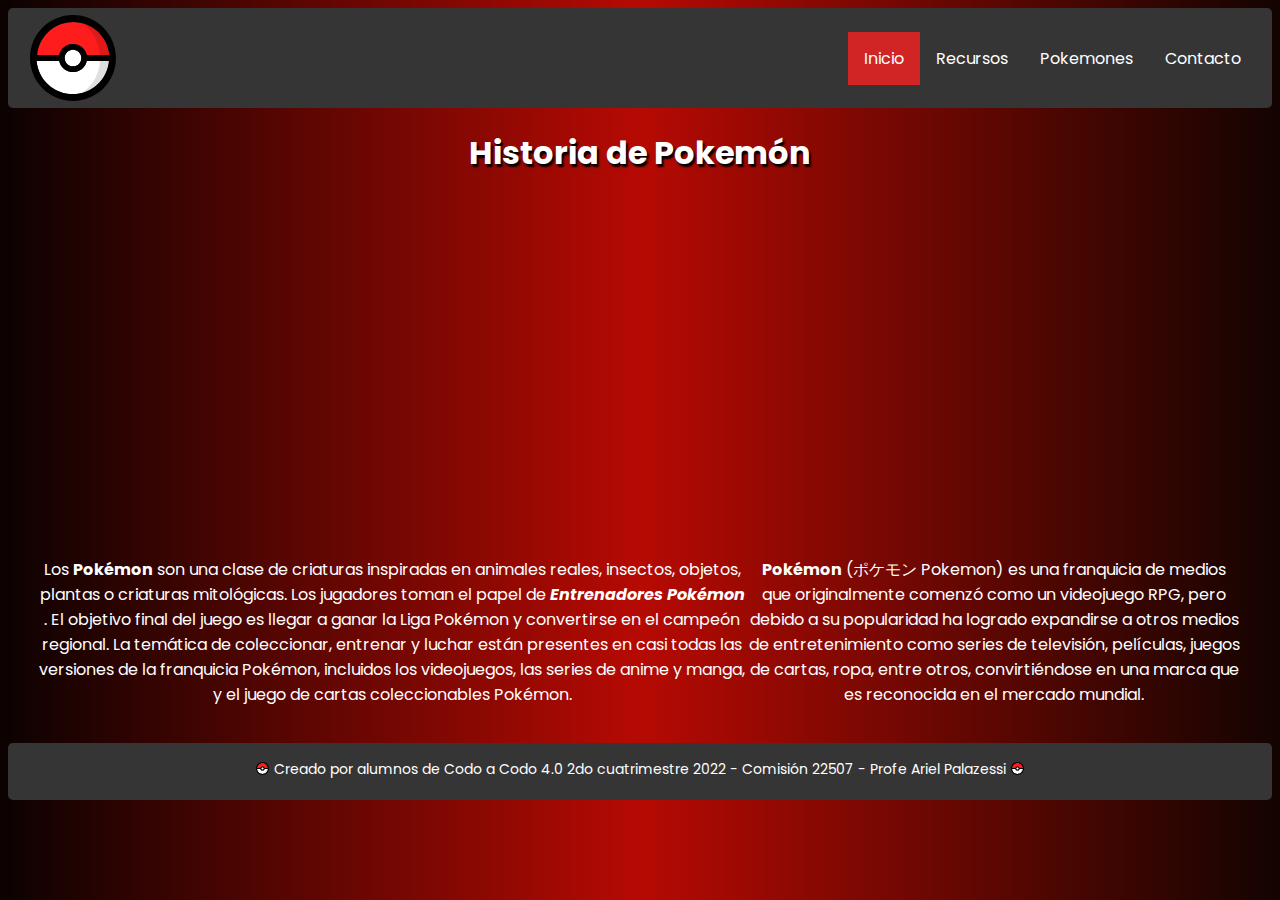
<file: pokefanaticos/index.html>
<!DOCTYPE html>
<html lang="en">
  <head>
    <!-- Google tag (gtag.js) -->
<script async src="https://www.googletagmanager.com/gtag/js?id=G-JKZ1QEDEYD"></script>
<script>
  window.dataLayer = window.dataLayer || [];
  function gtag(){dataLayer.push(arguments);}
  gtag('js', new Date());

  gtag('config', 'G-JKZ1QEDEYD');
</script>
    <meta charset="UTF-8" />
    <meta http-equiv="X-UA-Compatible" content="IE=edge" />
    <meta name="viewport" content="width=device-width, initial-scale=1.0" />
    <link
      rel="shortcut icon"
      href="./Pok%C3%A9_Ball_icon.svg"
      type="image/x-icon"
    />
    <link rel="stylesheet" href="./estilos.css" />
    <link rel="preconnect" href="https://fonts.googleapis.com" />
    <link rel="preconnect" href="https://fonts.gstatic.com" crossorigin />
    <link
      href="https://fonts.googleapis.com/css2?family=Poppins:wght@200&display=swap"
      rel="stylesheet"
    />
    <title>Pokefanaticos</title>
    
  </head>
  <body>
    <header>
      <nav>
        <img src="./Pok%C3%A9_Ball_icon.svg" alt="logo_pokeball" class="logo" />
        <div class="menu">
          <ul>
            <li><a href="./contacto.html">Contacto</a></li>
            <li><a href="./listado.html">Pokemones</a></li>
            <li><a href="./recursos.html">Recursos</a></li>
            <li><a class="active" href="./index.html">Inicio</a></li>
          </ul>
        </div>
      </nav>
    </header>
    <main>
      <div class="center">
        <h1>Historia de Pokemón</h1>
        <iframe
          width="560"
          height="315"
          src="https://www.youtube.com/embed/EVfsdwlMiDQ"
          title="YouTube video player"
          frameborder="0"
          allow="accelerometer; autoplay; clipboard-write; encrypted-media; gyroscope; picture-in-picture"
          allowfullscreen
        ></iframe>
        <div class="container">
          <p>
            Los <b>Pokémon</b> son una clase de criaturas inspiradas en animales
            reales, insectos, objetos, plantas o criaturas mitológicas. Los
            jugadores toman el papel de <em><b>Entrenadores Pokémon</b></em> .
            El objetivo final del juego es llegar a ganar la Liga Pokémon y
            convertirse en el campeón regional. La temática de coleccionar,
            entrenar y luchar están presentes en casi todas las versiones de la
            franquicia Pokémon, incluidos los videojuegos, las series de anime y
            manga, y el juego de cartas coleccionables Pokémon.
          </p>
          <p>
            <b>Pokémon</b> (ポケモン Pokemon) es una franquicia de medios que
            originalmente comenzó como un videojuego RPG, pero debido a su
            popularidad ha logrado expandirse a otros medios de entretenimiento
            como series de televisión, películas, juegos de cartas, ropa, entre
            otros, convirtiéndose en una marca que es reconocida en el mercado
            mundial.
          </p>
        </div>
      </div>
    </main>
    <footer>
      <p class="center mini">
        <img
          src="./Pok%C3%A9_Ball_icon.svg"
          width="15px"
          height="15px"
          alt="logo_pokeball"
          class="logo-mini"
        />
        <span class="copy">
          Creado por alumnos de Codo a Codo 4.0 2do cuatrimestre 2022 - Comisión
          22507 - Profe Ariel Palazessi
        </span>
        <img
          src="./Pok%C3%A9_Ball_icon.svg"
          width="15px"
          height="15px"
          alt="logo_pokeball"
          class="logo-mini"
        />
      </p>
    </footer>
  </body>
</html>
</file>
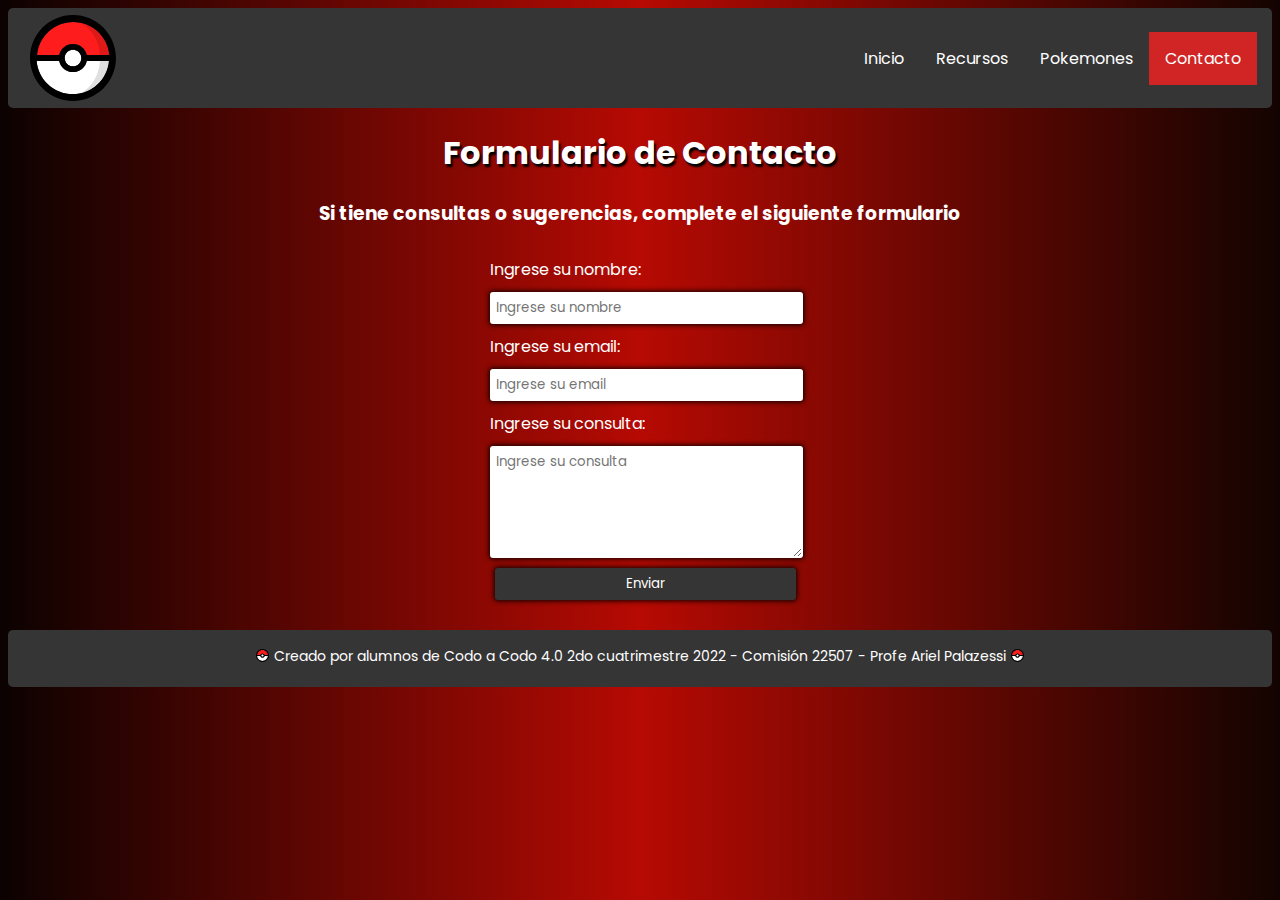
<file: pokefanaticos/contacto.html>
<!DOCTYPE html>
<html lang="en">
  <head>
    <meta charset="UTF-8" />
    <meta http-equiv="X-UA-Compatible" content="IE=edge" />
    <meta name="viewport" content="width=device-width, initial-scale=1.0" />
    <link
      rel="shortcut icon"
      href="./Pok%C3%A9_Ball_icon.svg"
      type="image/x-icon"
    />
    <link rel="stylesheet" href="./estilos.css" />
    <link rel="preconnect" href="https://fonts.googleapis.com" />
    <link rel="preconnect" href="https://fonts.gstatic.com" crossorigin />
    <link
      href="https://fonts.googleapis.com/css2?family=Poppins:wght@200&display=swap"
      rel="stylesheet"
    />
    <title>Pokefanaticos</title>
  </head>
  <body>
    <header>
      <nav>
        <img src="./Pok%C3%A9_Ball_icon.svg" alt="logo_pokeball" class="logo" />
        <div class="menu">
          <ul>
            <li><a class="active" href="./contacto.html">Contacto</a></li>
            <li><a href="./listado.html">Pokemones</a></li>
            <li><a href="./recursos.html">Recursos</a></li>
            <li><a href="./index.html">Inicio</a></li>
          </ul>
        </div>
      </nav>
    </header>
    <main>
      <div class="center">
        <h1>Formulario de Contacto</h1>
        <h3>
          Si tiene consultas o sugerencias, complete el siguiente formulario
        </h3>
        <div class="container">
          <div class="row">
            <form action="javascript:;">
              <div id="result"></div>
              <div class="form-group">
                <label for="name" class="form-label">Ingrese su nombre:</label>
                <input
                  type="text"
                  name="name"
                  placeholder="Ingrese su nombre"
                  class="inp"
                  id="name"
                />
              </div>
              <div class="form-group">
                <label for="email" class="form-label">Ingrese su email:</label>
                <input
                  type="email"
                  name="email"
                  placeholder="Ingrese su email"
                  class="inp"
                  id="email"
                />
              </div>
              <div class="form-group">
                <label for="subject" class="form-label"
                  >Ingrese su consulta:</label
                >
                <textarea
                  class="tex"
                  name="subject"
                  placeholder="Ingrese su consulta"
                  id="subject"
                  rows="5"
                ></textarea>
              </div>
              <div class="form-group">
                <button class="btn" type="submit" id="send">Enviar</button>
              </div>
            </form>
          </div>
        </div>
      </div>
    </main>
    <footer>
      <p class="center mini">
        <img
          src="./Pok%C3%A9_Ball_icon.svg"
          width="15px"
          height="15px"
          alt="logo_pokeball"
          class="logo-mini"
        />
        <span class="copy">
          Creado por alumnos de Codo a Codo 4.0 2do cuatrimestre 2022 - Comisión
          22507 - Profe Ariel Palazessi
        </span>
        <img
          src="./Pok%C3%A9_Ball_icon.svg"
          width="15px"
          height="15px"
          alt="logo_pokeball"
          class="logo-mini"
        />
      </p>
    </footer>
    <script src="./scripts.js"></script>
  </body>
</html>
</file>
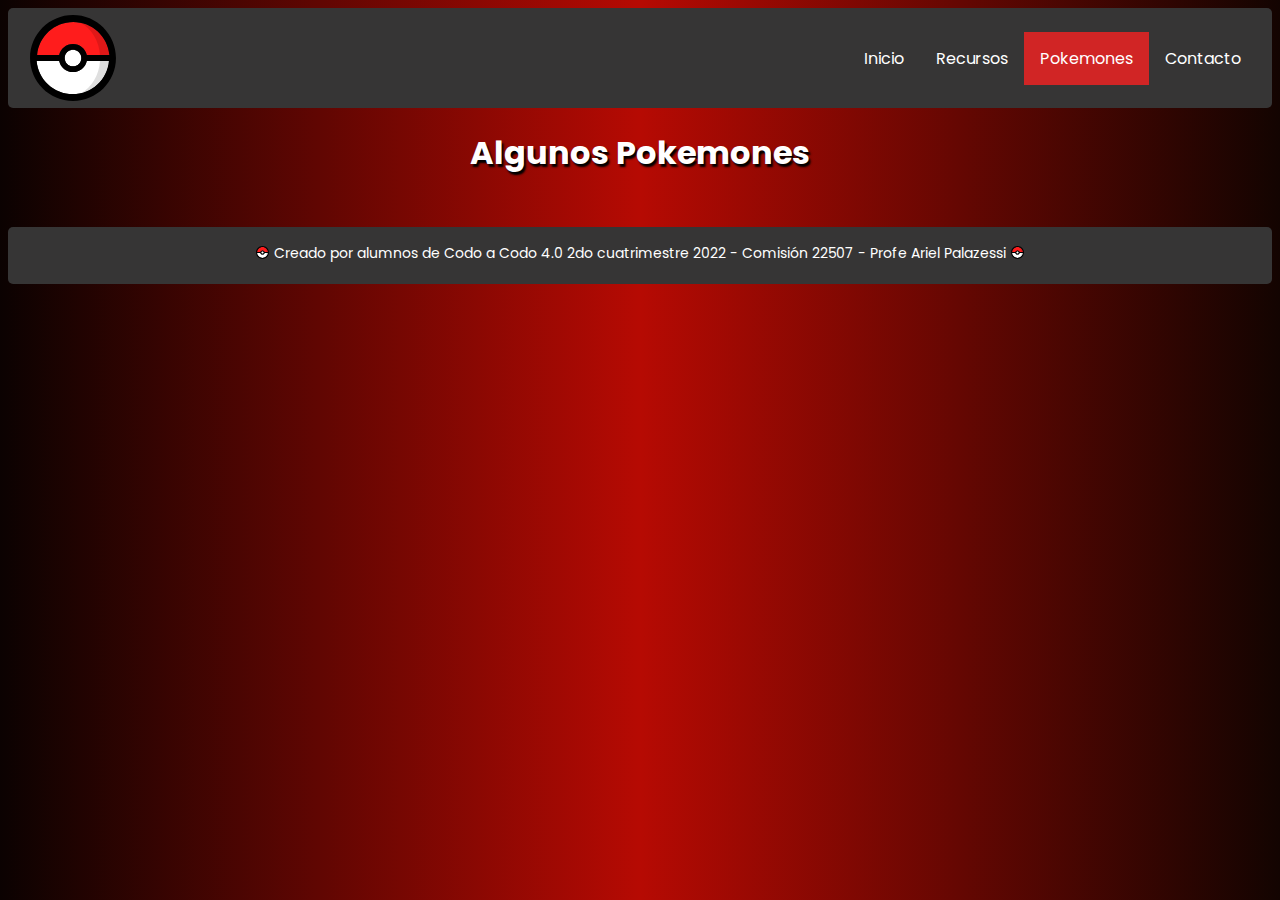
<file: pokefanaticos/listado.html>
<!DOCTYPE html>
<html lang="en">
  <head>
    <!-- Google tag (gtag.js) -->
<script async src="https://www.googletagmanager.com/gtag/js?id=G-JKZ1QEDEYD"></script>
<script>
  window.dataLayer = window.dataLayer || [];
  function gtag(){dataLayer.push(arguments);}
  gtag('js', new Date());

  gtag('config', 'G-JKZ1QEDEYD');
</script>
    <meta charset="UTF-8" />
    <meta http-equiv="X-UA-Compatible" content="IE=edge" />
    <meta name="viewport" content="width=device-width, initial-scale=1.0" />
    <link
      rel="shortcut icon"
      href="./Pok%C3%A9_Ball_icon.svg"
      type="image/x-icon"
    />
    <link rel="stylesheet" href="./estilos.css" />
    <link rel="preconnect" href="https://fonts.googleapis.com" />
    <link rel="preconnect" href="https://fonts.gstatic.com" crossorigin />
    <link
      href="https://fonts.googleapis.com/css2?family=Poppins:wght@200&display=swap"
      rel="stylesheet"
    />
    <title>Pokefanaticos</title>
  </head>
  <body>
    <header>
      <nav>
        <img src="./Pok%C3%A9_Ball_icon.svg" alt="logo_pokeball" class="logo" />
        <div class="menu">
          <ul>
            <li><a href="./contacto.html">Contacto</a></li>
            <li><a class="active" href="./listado.html">Pokemones</a></li>
            <li><a href="./recursos.html">Recursos</a></li>
            <li><a href="./index.html">Inicio</a></li>
          </ul>
        </div>
      </nav>
    </header>
    <main>
      <div class="center">
        <h1>Algunos Pokemones</h1>
        <div id="pokes"></div>
      </div>
    </main>
    <footer>
      <p class="center mini">
        <img
          src="./Pok%C3%A9_Ball_icon.svg"
          width="15px"
          height="15px"
          alt="logo_pokeball"
          class="logo-mini"
        />
        <span class="copy">
          Creado por alumnos de Codo a Codo 4.0 2do cuatrimestre 2022 - Comisión
          22507 - Profe Ariel Palazessi
        </span>
        <img
          src="./Pok%C3%A9_Ball_icon.svg"
          width="15px"
          height="15px"
          alt="logo_pokeball"
          class="logo-mini"
        />
      </p>
    </footer>
    <script src="./fetch.js"></script>
  </body>
</html>
</file>
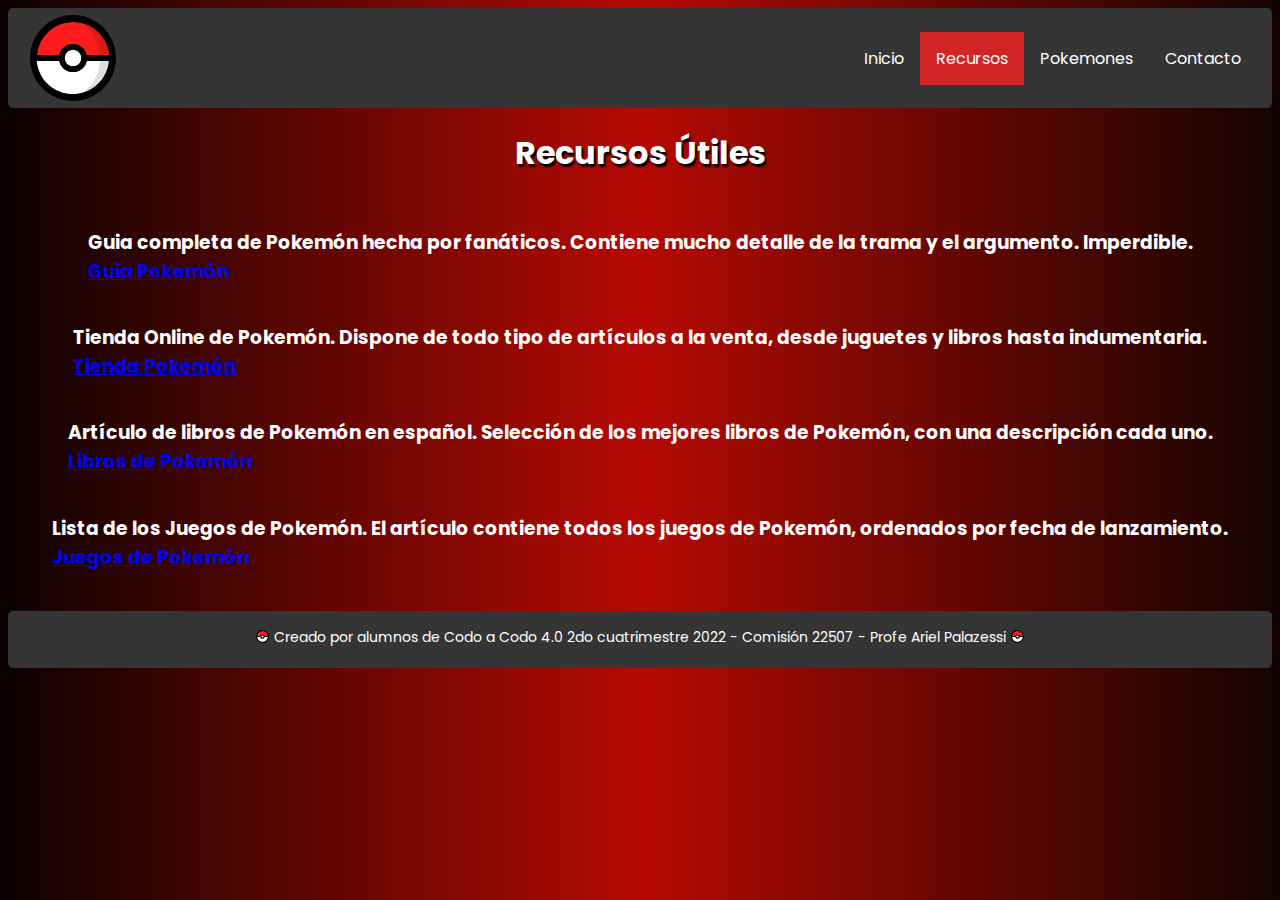
<file: pokefanaticos/recursos.html>
<!DOCTYPE html>
<html lang="en">
  <head>
    <!-- Google tag (gtag.js) -->
<script async src="https://www.googletagmanager.com/gtag/js?id=G-JKZ1QEDEYD"></script>
<script>
  window.dataLayer = window.dataLayer || [];
  function gtag(){dataLayer.push(arguments);}
  gtag('js', new Date());

  gtag('config', 'G-JKZ1QEDEYD');
</script>
    <meta charset="UTF-8" />
    <meta http-equiv="X-UA-Compatible" content="IE=edge" />
    <meta name="viewport" content="width=device-width, initial-scale=1.0" />
    <link
      rel="shortcut icon"
      href="./Pok%C3%A9_Ball_icon.svg"
      type="image/x-icon"
    />
    <link rel="stylesheet" href="./estilos.css" />
    <link rel="preconnect" href="https://fonts.googleapis.com" />
    <link rel="preconnect" href="https://fonts.gstatic.com" crossorigin />
    <link
      href="https://fonts.googleapis.com/css2?family=Poppins:wght@200&display=swap"
      rel="stylesheet"
    />
    <title>Pokefanaticos</title>
  </head>
  <body>
    <header>
      <nav>
        <img src="./Pok%C3%A9_Ball_icon.svg" alt="logo_pokeball" class="logo" />
        <div class="menu">
          <ul>
            <li><a href="./contacto.html">Contacto</a></li>
            <li><a href="./listado.html">Pokemones</a></li>
            <li><a class="active" href="./recursos.html">Recursos</a></li>
            <li><a href="./index.html">Inicio</a></li>
          </ul>
        </div>
      </nav>
    </header>
    <main>
      <div class="center">
        <h1>Recursos Útiles</h1>
      </div>
      <div class="container" style="flex-direction: column">
        <h3>
          Guia completa de Pokemón hecha por fanáticos. Contiene mucho detalle
          de la trama y el argumento. Imperdible.
          <a
            href="https://pokemon.fandom.com/es/wiki/Gu%C3%ADa_de_Pok%C3%A9mon_X_y_Pok%C3%A9mon_Y"
            ><br />
            Guia Pokemón</a
          >
        </h3>

        <h3>
          Tienda Online de Pokemón. Dispone de todo tipo de artículos a la
          venta, desde juguetes y libros hasta indumentaria.
          <a href="https://depokemon.com/"><br />Tienda Pokemón</a>
        </h3>

        <h3>
          Artículo de libros de Pokemón en español. Selección de los mejores
          libros de Pokemón, con una descripción cada uno.
          <a href="https://librosfera.net/libros-pokemon/"
            ><br />Libros de Pokemón</a
          >
        </h3>

        <h3>
          Lista de los Juegos de Pokemón. El artículo contiene todos los juegos
          de Pokemón, ordenados por fecha de lanzamiento.
          <a href="https://consolasretro.info/pokemon-games-in-order-2/"
            ><br />Juegos de Pokemón</a
          >
        </h3>
      </div>
    </main>
    <footer>
      <p class="center mini">
        <img
          src="./Pok%C3%A9_Ball_icon.svg"
          width="15px"
          height="15px"
          alt="logo_pokeball"
          class="logo-mini"
        />
        <span class="copy">
          Creado por alumnos de Codo a Codo 4.0 2do cuatrimestre 2022 - Comisión
          22507 - Profe Ariel Palazessi
        </span>
        <img
          src="./Pok%C3%A9_Ball_icon.svg"
          width="15px"
          height="15px"
          alt="logo_pokeball"
          class="logo-mini"
        />
      </p>
    </footer>
  </body>
</html>
</file>
<file: pokefanaticos/estilos.css>
body {
  font-family: "Poppins", sans-serif;
  color: white;
  background: #0b0201;
  background: -moz-linear-gradient(left, #0b0201 0%, #b60a03 50%, #130401 100%);
  background: -webkit-linear-gradient(
    left,
    #0b0201 0%,
    #992c29 50%,
    #130401 100%
  );
  background: linear-gradient(to right, #0b0201 0%, #b60a03 50%, #130401 100%);
}

ul {
  list-style-type: none;
  margin: 0;
  padding: 0;
  overflow: hidden;
  background-color: rgb(54, 53, 53);
}

li {
  float: right;
}

li a {
  display: block;
  color: white;
  text-align: center;
  padding: 14px 16px;
  text-decoration: none;
}

li a:hover {
  background-color: rgb(209, 37, 37);
}

.active {
  background-color: rgb(209, 37, 37);
}

header {
  background-color: rgb(54, 53, 53);
  border-radius: 5px;
}

.logo {
  margin-left: 15px;
  width: 100px;
  height: 100px;
  transition: transform 1s;
  cursor: pointer;
}
.logo:hover {
  transform: rotate(360deg);
}

.menu {
  display: flex;
  align-items: center;
  margin-right: 15px;
}

nav {
  display: flex;
  flex-direction: row;
  justify-content: space-between;
}

.center {
  text-align: center;
}

.mini {
  font-size: 14px;
}

h1 {
  text-shadow: 2px 3px 2px #000;
}

.container {
  padding: 10px;
  margin: 10px 20px;
}

.copy {
  vertical-align: top;
  display: inline-block;
  margin-top: -2px;
}

footer {
  /* display: flex;
  justify-content: center;
  align-items: end;
  align-self: end; */
  background-color: rgb(54, 53, 53);
  color: white;
  border-radius: 5px;
  display: block;
  padding: 0.25rem;
}

/* Contacto */

form {
  display: flex;
  flex-direction: column;
  align-items: center;
  justify-content: center;
  margin: auto;
}

.inp,
.tex,
.btn {
  border-radius: 3px;
  border: 1px solid transparent;
  box-shadow: 0px 0px 5px 1px #0b0201;
  padding: 5px;
  outline: none;
  font-family: inherit;
  width: 100%;
}
.inp:focus,
.tex:focus {
  box-shadow: 0px 0px 5px 1px #b60a03;
}

.inp {
  display: block;
}
.tex {
  display: block;
}
.btn {
  background-color: rgb(54, 53, 53);
  color: #fff;
  cursor: pointer;
  margin: 0 5px;
}
#result {
  box-shadow: 0px 0px 5px 1px #290201;
  border-radius: 3px;
  background-color: rgb(54, 53, 53);
  padding: 10px;
  margin-bottom: 10px;
}
.container {
  display: flex;
  align-items: center;
  justify-content: center;
}
.row {
  width: 100%;
}
.form-group {
  margin-bottom: 10px;
  width: 25%;
  text-align: left;
}
.form-label {
  display: block;
  margin-bottom: 10px;
}

/* Listado */

#pokes {
  margin-bottom: 50px;
}

.card {
  display: inline-block;
  transition: transform 1s;
  cursor: pointer;
}
.card:hover {
  transform: scale(1.15);
}
.card-back {
  background-color: rgb(240, 240, 240);
  border-radius: 3px;
  border: 1px solid rgb(95, 95, 95);
  box-shadow: 1px 1px 7px 1px rgb(46, 0, 0);
  display: inline-block;
  color: #000;
  /* text-shadow: 1px 1px 3px #000; */
  font-weight: 800;
  font-size: 20px;
  margin: 5px auto;
  width: 100%;
}

/* Media Queries */

@media only screen and (max-width: 576px) {
  .card {
    width: 50%;
    margin-bottom: 15px;
  }
}
@media only screen and (min-width: 576px) {
  .card {
    width: 50%;
    margin-bottom: 20px;
  }
}
@media only screen and (min-width: 768px) {
  .card {
    width: 33%;
  }
}
@media only screen and (min-width: 992px) {
  .card {
    width: 25%;
  }
}
@media only screen and (min-width: 1200px) {
  .card {
    width: 20%;
  }
}
</file>
